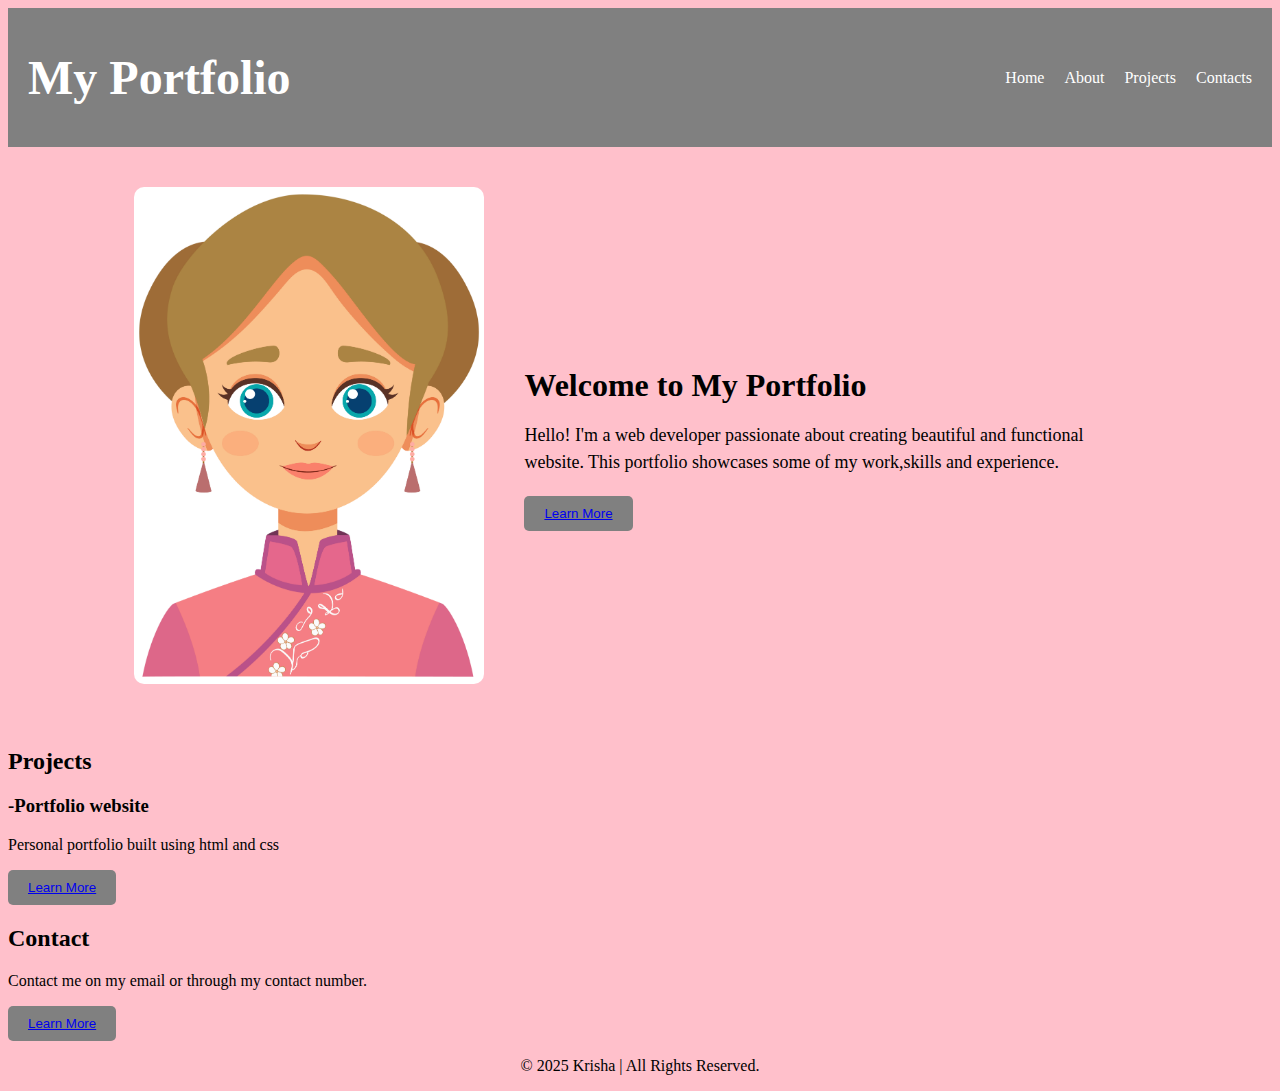
<file: index.html>
<!DOCTYPE html>
<html>
    <head>
        <meta charset="UTF-8"><!--supports all characters and emojis-->
        <meta name="viewport" content="width=device-width,intial-scale=1.0"><!--responsive design(make site mobile friendly)-->
        <title>my portfolio</title>
        <link rel="stylesheet" href="style.css">
    </head>
    <body style="background-color: pink;">
        <nav class="navbar">
            <div class="logo"><h1>My Portfolio</h1></div>
            <ul class="nav-links">
                <li><a href="index.html">Home</a></li>
                <li><a href="about.html">About</a></li>
                <li><a href="project.html">Projects</a></li>
                <li><a href="contact.html">Contacts</a></li>
            </ul>
        </nav>
            <!--home section-->
            <section id="home" class="home-section">
                <div class="home-content">
                    <!--left:image-->
                    <div class="home-image">
                        <img src="images/krsa.jpg" alt="Profile Image">
                    </div>
                    <!--right:intro text-->
                    <div class="home-intro">
                        <h1>Welcome to My Portfolio</h1>
                        <p>Hello! I'm a web developer passionate about creating beautiful and functional website.
                            This portfolio showcases some of my work,skills and experience.
                        </p>
                        <button class="home-btn"><a href="about.html">Learn More</a></button>

                    </div>
                </div>
            </section>
            <section id="projects"></section>
            <h2>Projects</h2>
            <h3>-Portfolio website</h3>
            <p>Personal portfolio built using html and css</p>
            <button class="home-btn"><a href="project.html">Learn More</a></button>

        </section>
        <section id="contact">
                <h2>Contact</h2>
                <p>Contact me on my email or through my contact number.</p>
                <button class="home-btn"><a href="contact.html">Learn More</a></button>

            </section>
            <footer style="text-align:center;">
                <p>&copy; 2025 Krisha | All Rights Reserved.</p>
            </footer>
            </body>
            </html>
</file>
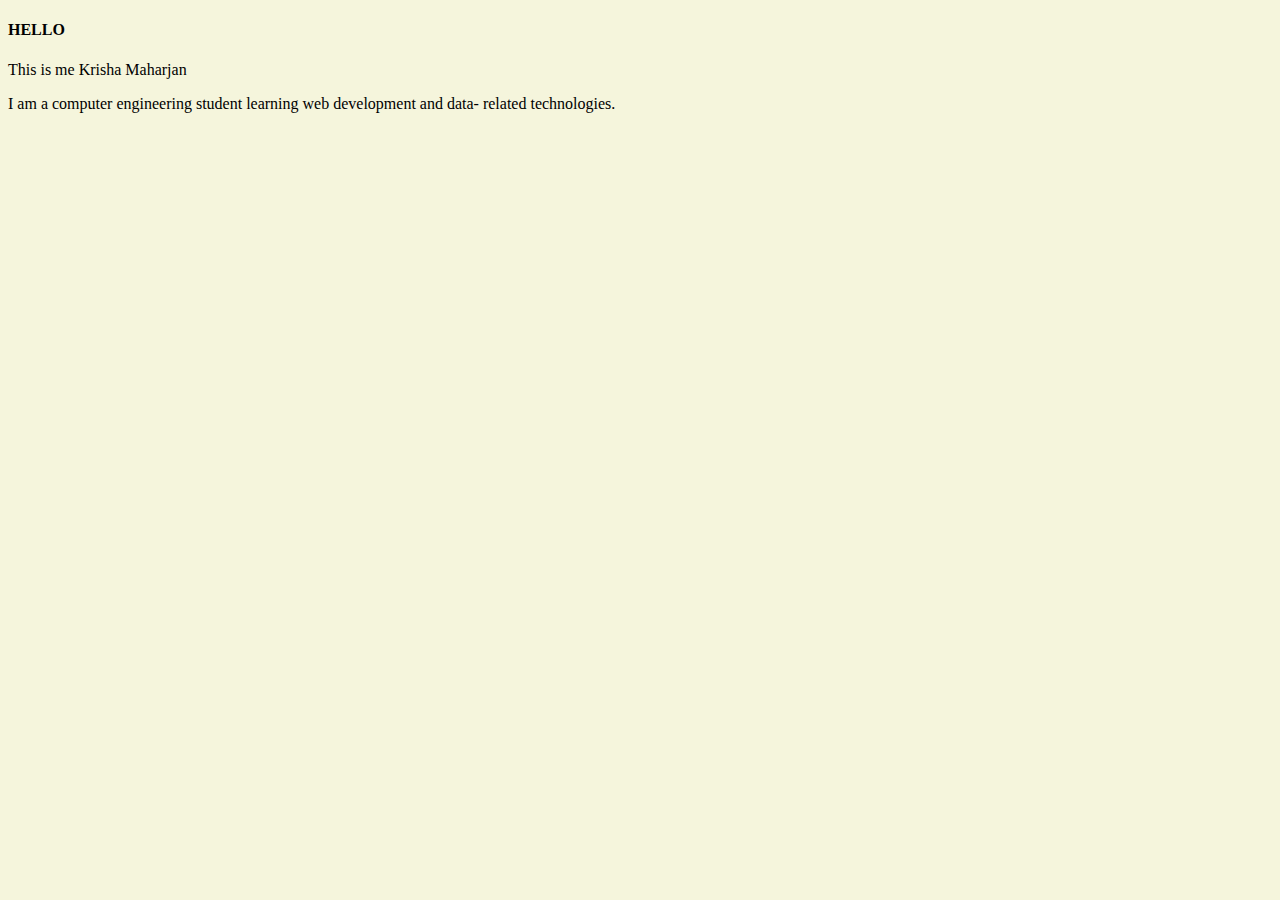
<file: about.html>
<!DOCTYPE html>
<html>
    <head>
        <title>about me</title>
    </head>
    <body bgcolor="beige">
        <h4>HELLO</h4>
        <p>This is me Krisha Maharjan </p>
        <p>I am a computer engineering student learning web development and data- related technologies.</p>
    </body>
</html>
</file>
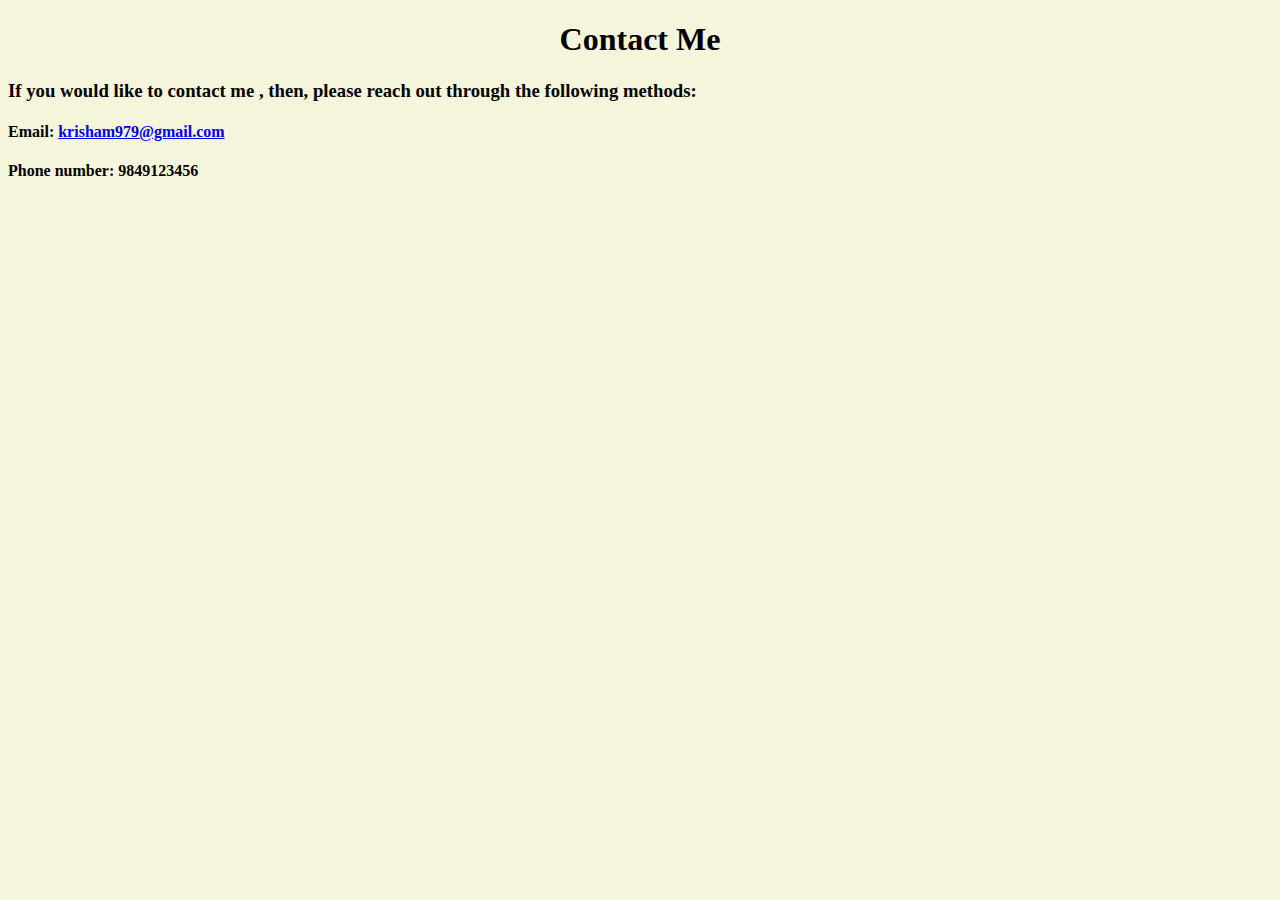
<file: contact.html>
<!DOCTYPE html>
<html>
    <head>
        <title>Contact</title>
    </head>
    <body style ="background-color: beige;">
        <h1 style="text-align: center;">Contact Me</h1>
        <p style="text-align: center;"><h3>If you would like to contact me , then, please reach out through the following methods:</h3></p>
                   
                        <h4>Email: <a href ="mailto: krisham979@gmail.com"> krisham979@gmail.com</a></h4>
                            <h4>Phone number: 9849123456
                            </h4> 
    </body>
</html>
</file>
<file: style.css>
.logo {
    font-size: 24px;
    color: white;
    font-weight: bold;
}
.navbar{
    display: flex;
    justify-content: space-between;
    align-items:center;
    background-color:gray;
    padding: 10px 20px;
}
.nav-links{
    list-style:none;
    display:flex;
    gap: 20px;
}
.nav-links li a{
    color: white;
    text-decoration:none;
    font-size:16px;
}

.nav-links li a:hover{
    color:blue;
}
/*home section layout*/
.home-section{
    padding: 40px 10%;
    display: flex;
    justify-content:center;
}
.home-content{
    display:flex;
    gap:40px;
    align-items:center;
}
.home-image img{
    width:350px;
    height:auto;
    border-radius:10px;
}
.home-intro h1{
    font-size:32px;
    margin-bottom:10px;
}
.home-intro p{
    font-size:18px;
    line-height:1.5;
    margin-bottom:20px;
}
.home-btn{
    padding:10px 20px;
    background-color: grey;
    color:white;
    border:none;
    border-radius:5px;
    cursor:pointer;
}
.home-btn:hover{
    background-color:blue;
}
</file>
